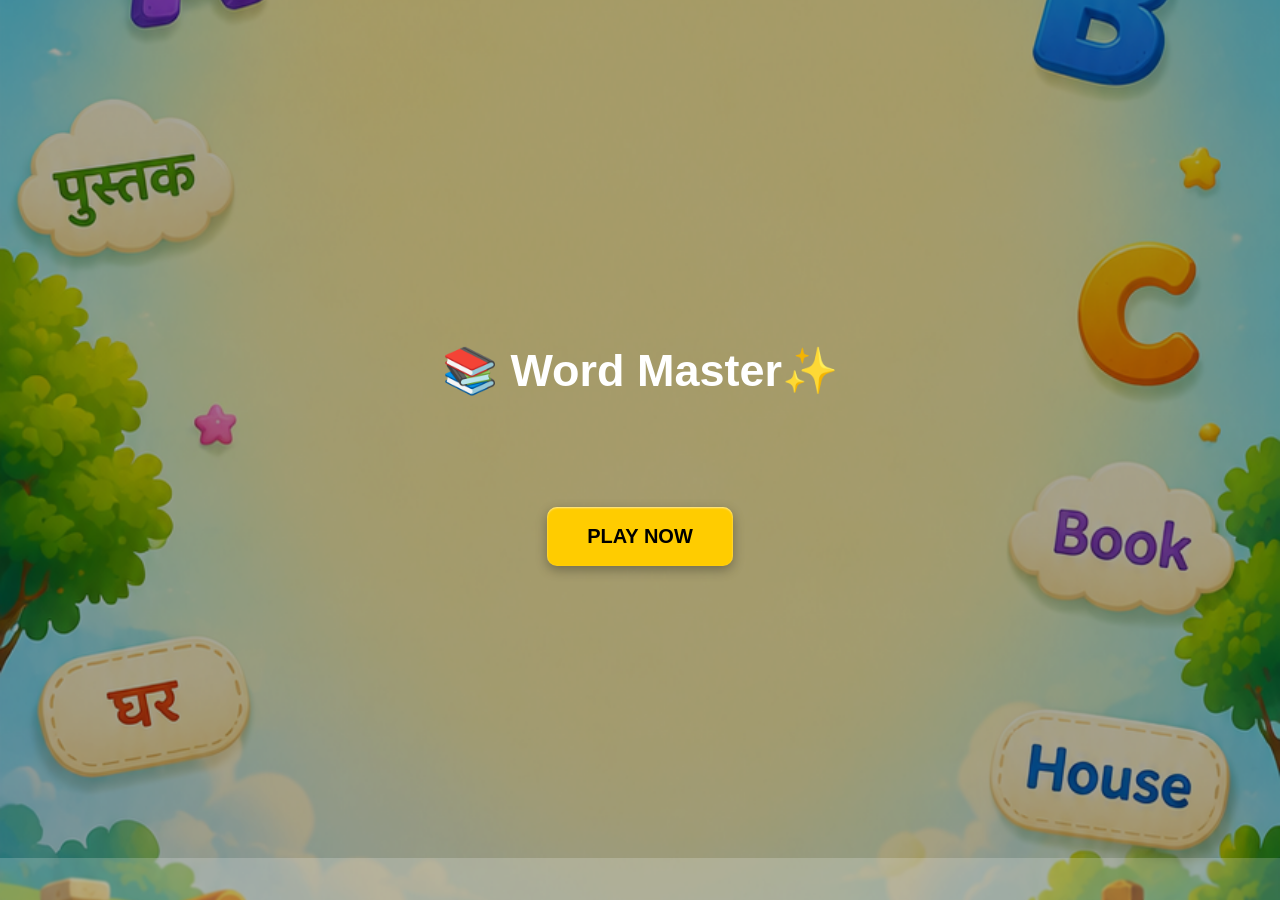
<file: index.html>
<!DOCTYPE html>
<html lang="en">
<head>
  <meta charset="UTF-8">
  <meta name="viewport" content="width=device-width, initial-scale=1.0">
  <title>WORDMASTER</title>
  <link rel="stylesheet" href="style.css">
</head>

<body class="intro-body">

  <!-- ===================== INTRO SCREEN ===================== -->
  <div class="intro-container" id="introScreen">
<h1>📚 Word Master✨️</h1>
    <!-- PLAY BUTTON -->
    <button onclick="startIntro(event)">PLAY NOW</button>

    <!-- 🔊 Click Sound -->
    <audio id="clickSound">
      <source src="click.mp3" type="audio/mpeg">
    </audio>

    <!-- 🎵 Intro Tap Sound -->
    <audio id="introSound">
      <source src="intro.mp3" type="audio/mpeg">
    </audio>

  </div>

  <!-- ===================== MAIN APP (Home / Quiz / Settings) ===================== -->
  <div class="container hidden" id="mainApp">

    <div id="home">
      <h1>📚 Word Master✨️</h1>
      <button onclick="playClickSound();startGame('eng-mar')">📌 English → Marathi</button>
      <button onclick="playClickSound();startGame('mar-eng')">📌 Marathi → English</button>
      <button onclick="playClickSound();openSettings()">Settings ⚙️</button>
    </div>

    <div id="quiz" class="hidden">
      <div class="top-bar">
        <span id="score">Score: 0</span>
        <span id="streak">🔥 0</span>
      </div>

      <h2 id="question"></h2>
      <div id="options"></div>

      <div class="controls">
        <button onclick="playClickSound();skipQuestion()">⏭️ Skip</button>
        <button onclick="playClickSound();showHint()">💡 Hint</button>
        <button onclick="playClickSound();goHome()">🏠 Home</button>
      </div>

      <p id="hintText"></p>
    </div>

    <!-- SETTINGS -->
    <div id="settings" class="hidden">
      <h2>Settings</h2>

      <label>
        <input type="checkbox" id="sound1Toggle" checked>
        Sound 1️
      </label>

      <br><br>

      <label>
        <input type="checkbox" id="sound2Toggle" checked>
        Sound 2️
      </label>

      <br><br>

      <label>
        <input type="checkbox" id="bgmToggle" checked>
        Music 🎵
      </label>

      <br><br>

      <label>Volume 🎚️</label><br>
      <input type="range" id="volumeSlider" min="0" max="1" step="0.01" value="0.5">

      <br><br>

      <audio id="bgm" loop>
        <source src="bgm.mp3" type="audio/mpeg">
      </audio>

      <button onclick="goHome();playClickSound()">Back</button>
    </div>

  </div>

  <div class="footer">
    <div class="slide">
      ● Welcome To "WORD MASTER" ● © 2026 Aditya Jagtap ●
    </div>
  </div>

  <!-- JS (combined: data + intro logic + game logic) -->
  <script src="script.js" defer></script>

</body>
</html>
</file>
<file: style.css>
body {
  margin: 0;
  font-family: Arial, sans-serif;
  color: white;
  text-align: center;

  display: flex;
  justify-content: center;
  align-items: center;
  height: 100vh;

  background: url("bg.jpg") no-repeat center center/cover;
}
body::before {
  content: "";
  position: fixed;
  top: 0;
  left: 0;
  width: 100%;
  height: 100%;
  background: rgba(0,0,0,0.35);
  z-index: -1;
}

.container {
  width: 100%;
  max-width: 400px;
  padding: 10px;
  padding-bottom: 150px;
}

h1 {
  font-size: 45px;
  margin-bottom: 90px;
}

button {
  position: relative;
  padding: 16px 22px; 
  margin: 8px;
  border: none;
  border-radius: 16px;

  font-size: 13px;
  font-weight: bold;
  color: white;
  cursor: pointer;

  background: linear-gradient(
    90deg,
    rgba(255,255,255,0.3),
    rgba(255,255,255,0.08)
  );

  backdrop-filter: blur(0px);
  -webkit-backdrop-filter: blur(0px);

  box-shadow:
    0 4px 12px rgba(0,0,0,0.3),
    inset 0 1px 2px rgba(255,255,255,0.6);

  transition: all 0.8s ease;
}

button:hover {
  transform: scale(1.5);
  box-shadow:
    0 6px 18px rgba(0,0,0,0.4),
    inset 0 1px 3px rgba(255,255,255,0.8);
}

.hidden {
  display: none;
}

#options button {
  display: block;
  width: 100%;
  max-width: 280px;
  margin: 35px auto;
  font-size: 18px;
}

.top-bar {
  display: flex;
  justify-content: space-between;
  font-size: 18px;
  margin-bottom: 100px;
  color: rgba(255, 193, 7, 1)
}

.controls {
  margin-top: 20px;
}

#hintText {
  margin-top: 40px;
  font-style: italic;
  font-size: 24px;
  color: rgba(255, 193, 7, 1)
}

.footer{
  position: fixed;
  bottom: 0;
  left: 0;

  width: 100%;
  overflow: hidden;

  background: rgba(255,255,255,0.2);
  backdrop-filter: blur(0.8px);

  padding: 12px 0;
  white-space: nowrap;
}

.slide{
  display: inline-block;
  padding-left: 100%;

  animation: slide 20s linear infinite;

  color: white;
  font-size: 16px;
}

@keyframes slide{
  from{
    transform: translateX(0);
  }

  to{
    transform: translateX(-100%);
  }
}

/* Start fully black */
.intro-body {
margin: 0;
padding: 0;
opacity: 0;
background: url('bg1.jpg') no-repeat center center/cover;
transition: opacity 1s ease;
}
body.loaded {
opacity: 1;
}
body.fade-out {
opacity: 0;
}

.intro-container button {
padding: 18px 40px;
font-size: 20px;
margin: 20px;
border: none;
border-radius: 10px;
background: #ffcc00;
color: black;
font-weight: bold;
cursor: pointer;
}

body {
opacity: 0;
animation: fadein 0.6s forwards;
}
@keyframes fadein {
to {
opacity: 1;
}
}

.popup {
  position: fixed;
  top: 0;
  left: 0;
  width: 100%;
  height: 100%;
  background: rgba(0,0,0,0.6);
  display: none;
  justify-content: center;
  align-items: center;
}
</file>
